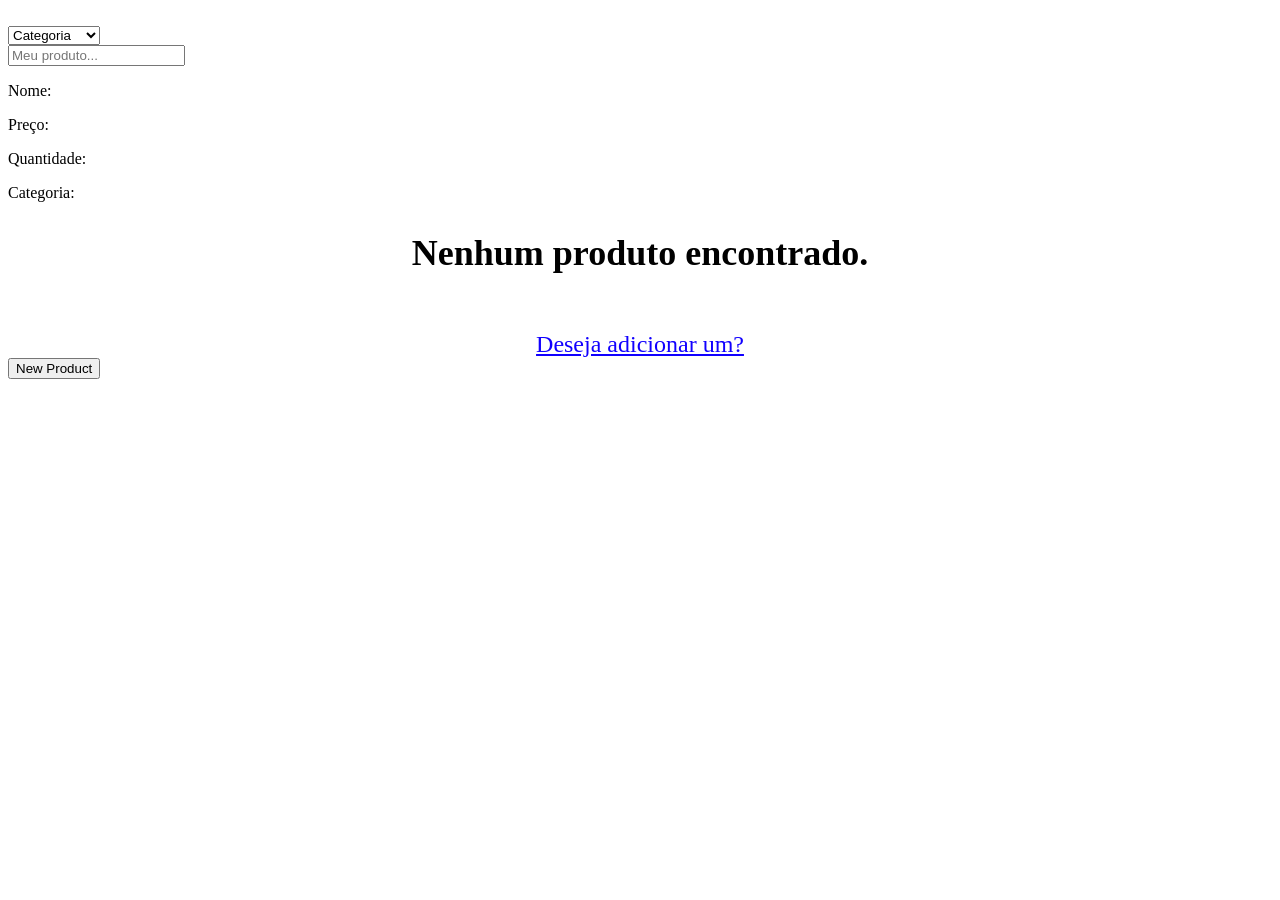
<file: src/main/resources/templates/index.html>
<!DOCTYPE html>
<html lang="en">
<head>
    <meta charset="UTF-8">
    <meta name="viewport" content="width=device-width, initial-scale=1.0">
    <link rel="stylesheet" th:href="@{/style.css}">
    <link rel="stylesheet" th:href="@{/ModalStyle.css}">
    <link rel="shortcut icon" th:href="@{/Assets/SiteLogo.png}" type="image/x-icon">
    <title>MyProductCrud</title>
</head>
<body>
    <header>
        <img th:src="@{/Assets/SiteLogo.png}" alt="">

        <form action="http://localhost:8080/MyProducts" method="post">
            <select class="selectForm"  name="category" id="categoryID" onchange="this.form.submit()">
                <option value="" selected disabled hidden>Categoria</option>
                <option class="optionForm" value="Tudo">Tudo</option>
                <option class="optionForm" value="Alimentos">Alimentos</option>
                <option class="optionForm" value="Limpeza">Limpeza</option>
                <option class="optionForm" value="Cosmeticos">Cosméticos</option>
                <option class="optionForm" value="Saude">Saude</option>
                <option class="optionForm" value="Eletronicos">Eletrônicos</option>
                <option class="optionForm" value="Infantil">Infantil</option>
            </select>
        </form>

        <form action="http://localhost:8080/MyProducts/ByName" method="post">
            <input class="SearchBar SearchImage" type="text" name="productName" id="productNameID" placeholder="Meu produto... " requireda autocomplete="off">
        </form>
    </header>
    
    <section>

        <span th:if="${Products != null}">
            <div class="container" id="ProductsContainerID">
                <div class="ProductDiv" th:each="product : ${Products}" id="ProductDivID">
                    <!--<button class="DeleteButton">🗑️</button>-->
                    <p>Nome: <b th:text="${product.productName}"></b></p>
                    <p>Preço: <b id="priceID" th:text="${product.priceInCents}"></b></p>
                    <p>Quantidade: <b th:text="${product.quantity}"></b></p>
                    <p>Categoria: <b th:text="${product.category}"></b></p>
                </div>
            </div>
        </span>

        <span th:if="${Products == null}">
            <div style="text-align: center; font-size: 1.5rem;">
                <h1>Nenhum produto encontrado.</h1><br>
                <a href="http://localhost:8080/Product/Add" style="color: rgb(17, 0, 255);">Deseja adicionar um?</a>
            </div>
        </span>

    </section>

    <div class="NewProductButtonDiv">
        <a href="http://localhost:8080/Product/Add"><button class="MyNewProduct">New Product</button></a>
    </div>

    <div class="ModalWindow" id="ModalWindowID">
        <div class="ProductModal" id="ProductModalID">
        </div>
    </div>

    <script th:src="@{/scripts/ModalScript.js}"></script>

</body>
</html>
</file>
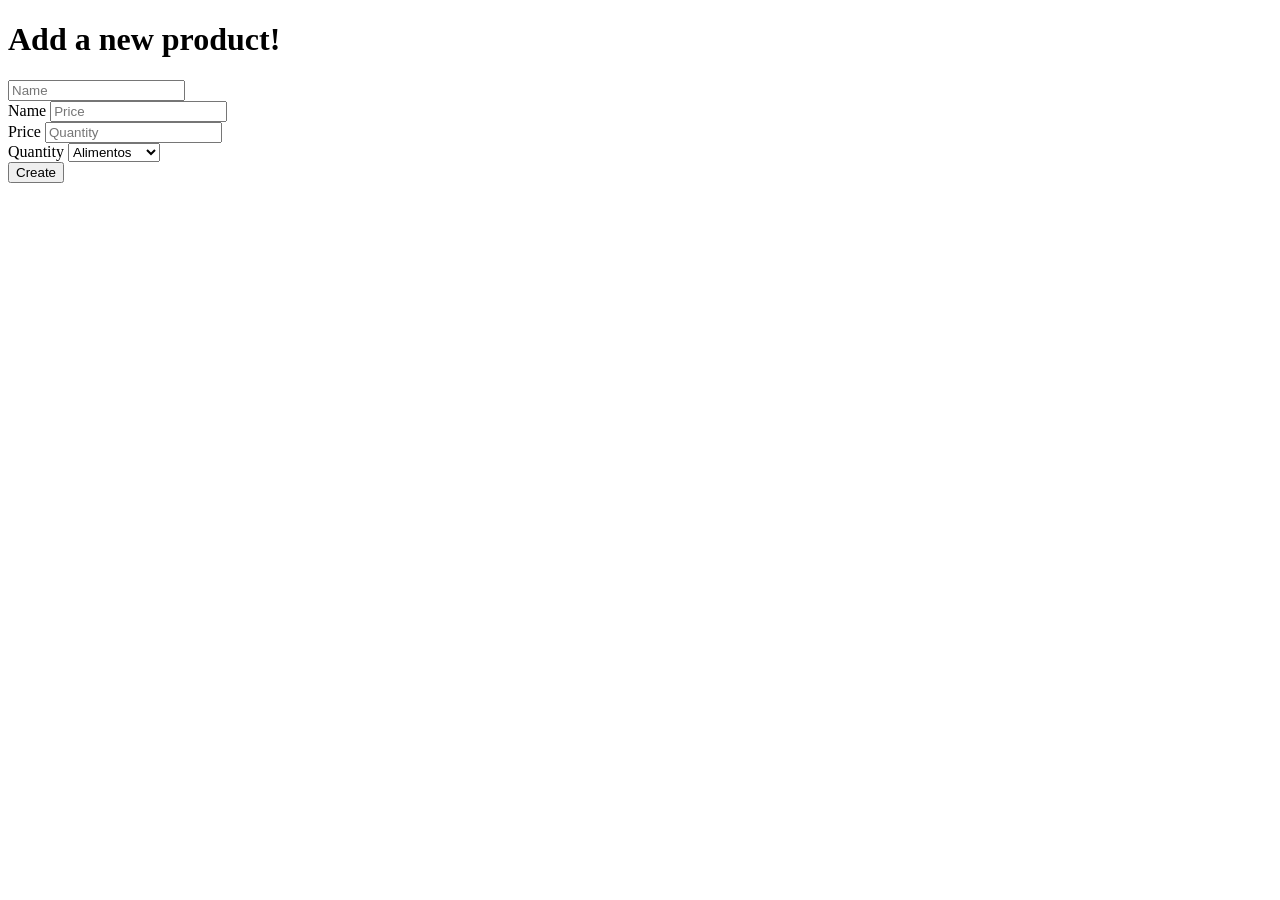
<file: src/main/resources/templates/newProduct.html>
<!DOCTYPE html>
<html lang="en">
<head>
    <meta charset="UTF-8">
    <meta name="viewport" content="width=device-width, initial-scale=1.0">
    <link rel="stylesheet" th:href="@{/NewProductstyle.css}">
    <title>New Product</title>
</head>
<body>

    <h1>Add a new product!</h1>
    
    <div class="container">

        <form action="http://localhost:8080/Product/Add" method="post" id="ProductID">
            
            <label for="name">
                <input type="text" name="productName" id="productNameID" required placeholder="Name"><br>
                <span>Name</span>
            </label>
            
            <label for="price">
                <input type="text" name="priceInCents" id="priceInCentsID" required placeholder="Price"><br>
                <span>Price</span>
            </label>

            <label for="quantity">
                <input class="quantityForm" type="text" name="quantity" id="QuantityID" min="0" max="999" placeholder="Quantity"><br>
                <span>Quantity</span>
            </label>

            <select class="selectForm"  name="category" id="categoryID" required>
                <option class="optionForm" value="Alimentos">Alimentos</option>
                <option class="optionForm" value="Limpeza">Limpeza</option>
                <option class="optionForm" value="Cosmeticos">Cosméticos</option>
                <option class="optionForm" value="Saude">Saude</option>
                <option class="optionForm" value="Eletronicos">Eletrônicos</option>
                <option class="optionForm" value="Infantil">Infantil</option>

            </select><br>

            <button type="submit" id="submitFormID">Create</button>
        </form>
        
    </div>

    <script th:src="@{/scripts/CreateProductScript.js}"></script>

</body>
</html>
</file>
